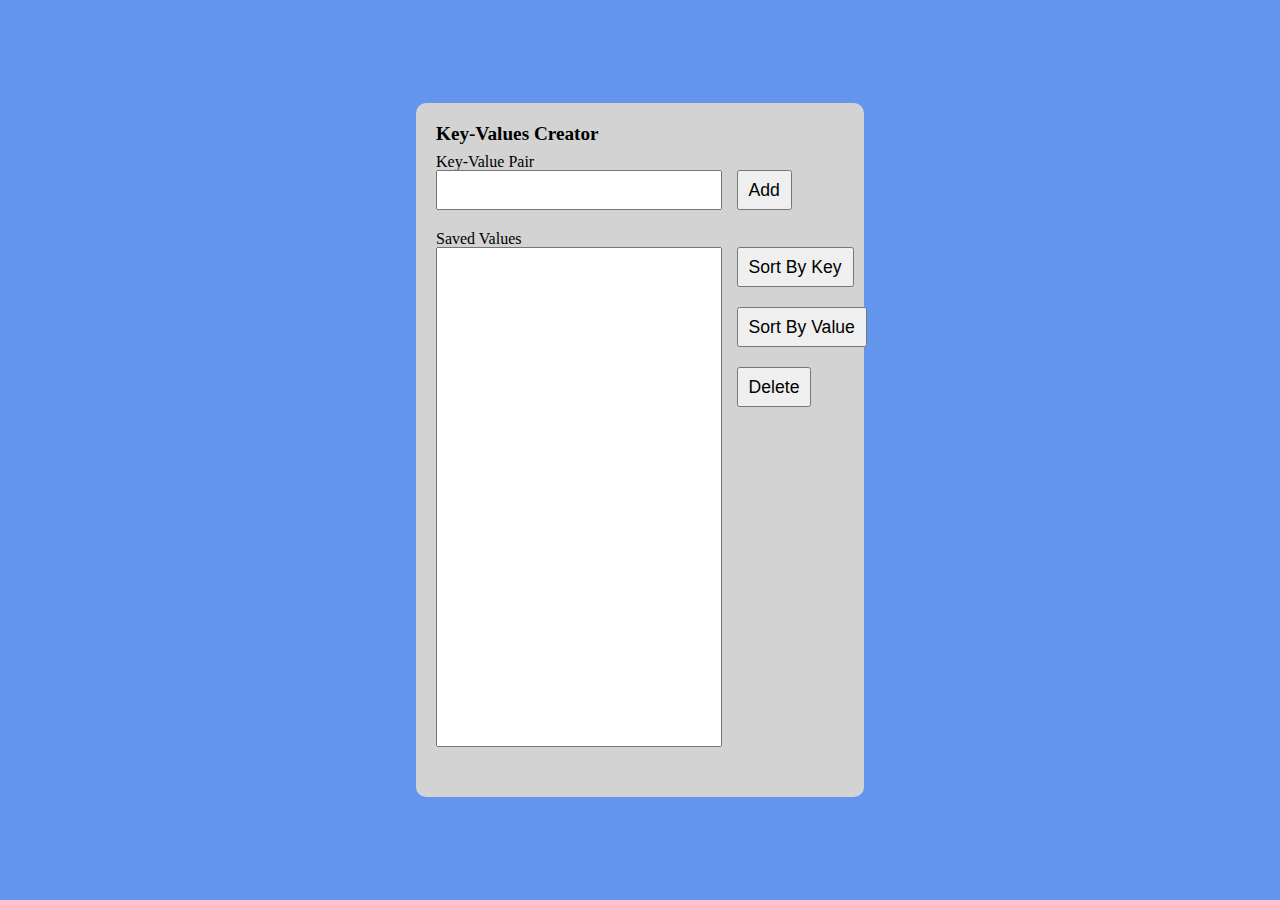
<file: JS_Final/JS_Final_1/index.html>
<!DOCTYPE html>
<html lang="en">
<head>
    <meta charset="UTF-8">
    <title>Title</title>
    <link rel="stylesheet" href="styles.css">
    <script src="index.js" defer></script>
</head>
<body>

    <div class="app-container">
        <div class="inputs-container">
            <h1>Key-Values Creator</h1>
            <label for="mainInput">Key-Value Pair</label>
            <input type="text" name="mainInput" id="mainInput">
            <label for="savedValues">Saved Values</label>
            <textarea name="savedValues" id="savedValues" readonly></textarea>
        </div>
        <div class="buttons-container">
            <input type="button" value="Add" id="addBtn">
            <input type="button" value="Sort By Key" id="sortKeyBtn">
            <input type="button" value="Sort By Value" id="sortValueBtn">
            <input type="button" value="Delete" id="deleteBtn">
        </div>
    </div>
</body>
</html>
</file>
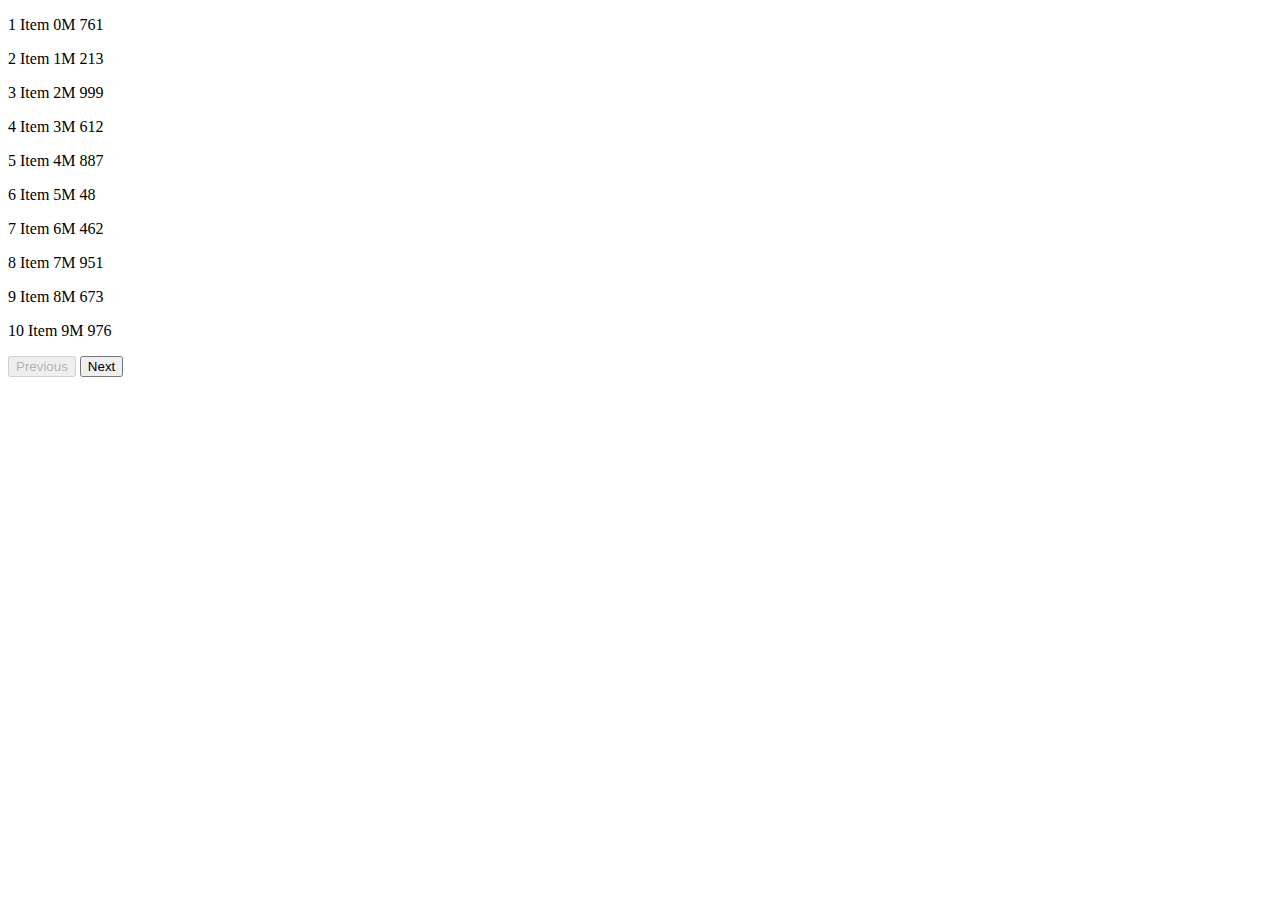
<file: hw_10-1.html>
<!DOCTYPE html>
<html lang="en">
<head>
    <meta charset="UTF-8">
    <title>Title</title>
<!--    <script src="hw_10-1.js" defer></script>-->
    <script src="pagination.js" defer></script>
</head>
<body>
<!--    <div class="value-container">-->
<!--        <p><span id="value-holder">100</span> гривнів</p>-->
<!--    </div>-->

    <div class="pagination-container">
        <div id="content">

        </div>
        <button id="prev" disabled>Previous</button>
        <button id="next">Next</button>
    </div>
</body>
</html>
</file>
<file: JS_Final/JS_Final_1/styles.css>
*{
    margin: 0;
    padding: 0;
    box-sizing: border-box;
}

body {
    height: 100vh;
    width: 100vw;
    background: cornflowerblue;
}

.app-container {
    display: grid;
    align-items: center;
    justify-content: center;
    flex-direction: column;
    position: relative;
    margin: 0 auto;
    top: 50%;
    transform: translateY(-50%);
    width: 35%;
    /*height: 45%;*/
    background-color: lightgray;
    border-radius: 10px;
    padding: 50px 20px;
    grid-template-columns: 70% 30%;
    grid-template-areas: "inputs buttons";
}

.app-container h1 {
    position: absolute;
    top: 20px;
}

.inputs-container {
    display: flex;
    flex-direction: column;
    grid-area: inputs;
}

.inputs-container h1 {
    font-size: 1.2rem;
    margin-bottom: 15px;
}

.inputs-container label {
    height: 14px;
    margin-bottom: 3px;
}

.inputs-container input {
    height: 40px;
    margin-bottom: 20px;
    outline: none;
    font-size: 20px;
}

.inputs-container textarea {
    height: 500px;
    resize: none;
    outline: none;
}

.buttons-container {
    grid-area: buttons;
    display: flex;
    align-items: flex-start;
    justify-content: flex-start;
    flex-direction: column;
    height: 100%;
    gap: 20px;
}

.buttons-container input[type=button] {
    font-size: 1.1rem;
    height: 40px;
    padding: 5px 10px;
    margin-left: 15px;
}

.buttons-container input[type=button]:first-of-type {
    margin-top: 17px;
}

.buttons-container input[type=button]:nth-of-type(2) {
    margin-top: 17px;
}
</file>
